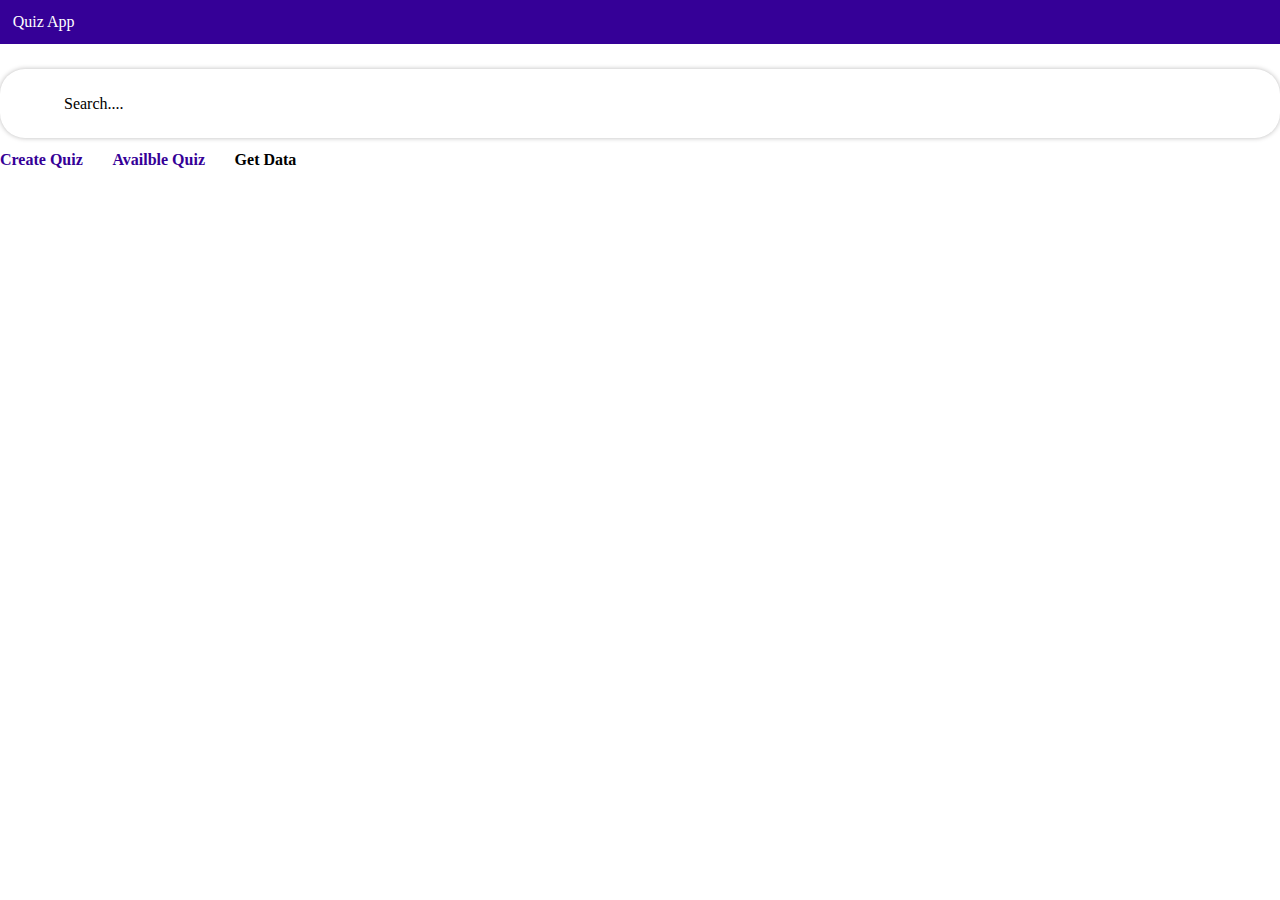
<file: index.html>
<!DOCTYPE html>
<html lang="en">

<head>
    <meta charset="UTF-8">
    <meta http-equiv="X-UA-Compatible" content="IE=edge">
    <meta name="viewport" content="width=device-width, initial-scale=1.0">
    <title>Quiz App</title>
    <link href="https://cdn.jsdelivr.net/npm/bootstrap@5.2.2/dist/css/bootstrap.min.css" rel="stylesheet"
        integrity="sha384-Zenh87qX5JnK2Jl0vWa8Ck2rdkQ2Bzep5IDxbcnCeuOxjzrPF/et3URy9Bv1WTRi" crossorigin="anonymous">
    <link rel="stylesheet" href="style.css">
</head>

<body>
    <header class="nav_bar">
        <div class="container">
            <div class="row">
                <div class="col-lg-12">
                    Quiz App
                </div>
            </div>
        </div>
    </header>
    <section>
        <div class="container">
            <div class="row">
                <div class="col-lg-3"></div>
                <div class="col-lg-6">
                    <div class="search">
                        Search....
                    </div>
                </div>
                <div class="col-lg-3"></div>
            </div>
        </div>
    </section>
    <section>
        <div class="container">
            <div class="row">
                <div class="col-lg-12">
                    <div class="subNavBar">
                        <span class="createQuiz"><a href="./createQuiz.html">Create Quiz</a></span>
                        <span onclick=""> <a href="./index.html">Availble Quiz</a></span>
                        <span class="GetData" onclick="getData()"> Get Data</span>
                    </div>
                </div>
            </div>
        </div>
    </section>
    <section id="available">
        <div class="container">
            <div class="row">
                <div class="col-lg-12">
                    <div class="content">
                        <div class="row">
                            <div class="col-md-4">
                                <div id="quizCards">

                                </div>

                            </div>
                            <div class="col-md-4">

                            </div>
                            <div class="col-md-4">

                            </div>
                        </div>
                    </div>
                </div>
            </div>
        </div>
    </section>
    <section id="Quiz">
        <div class="container">
            <div class="row">
                <div class="col-lg-12">
                    <div class="SelectedQuiz">

                    </div>
                </div>
            </div>
        </div>

    </section>
    <section class="quiz">
        <div class="container">
            <div class="row">
                <div class="col-lg-12">
                    <div id="beReady">
                        <h6>Be Ready</h6>
                        <p id="beReadyMessage"></p>
                        <button onclick="startQuiz()">Start Quiz</button>
                    </div>
                    <div id="questions">
                    </div>
                    <div id="score">
                    </div>

                </div>
            </div>
        </div>
    </section>
</body>

<script src="./app.js" defer></script>
<script src="https://cdn.jsdelivr.net/npm/bootstrap@5.2.2/dist/js/bootstrap.bundle.min.js"
    integrity="sha384-OERcA2EqjJCMA+/3y+gxIOqMEjwtxJY7qPCqsdltbNJuaOe923+mo//f6V8Qbsw3"
    crossorigin="anonymous"></script>

</html>
</file>
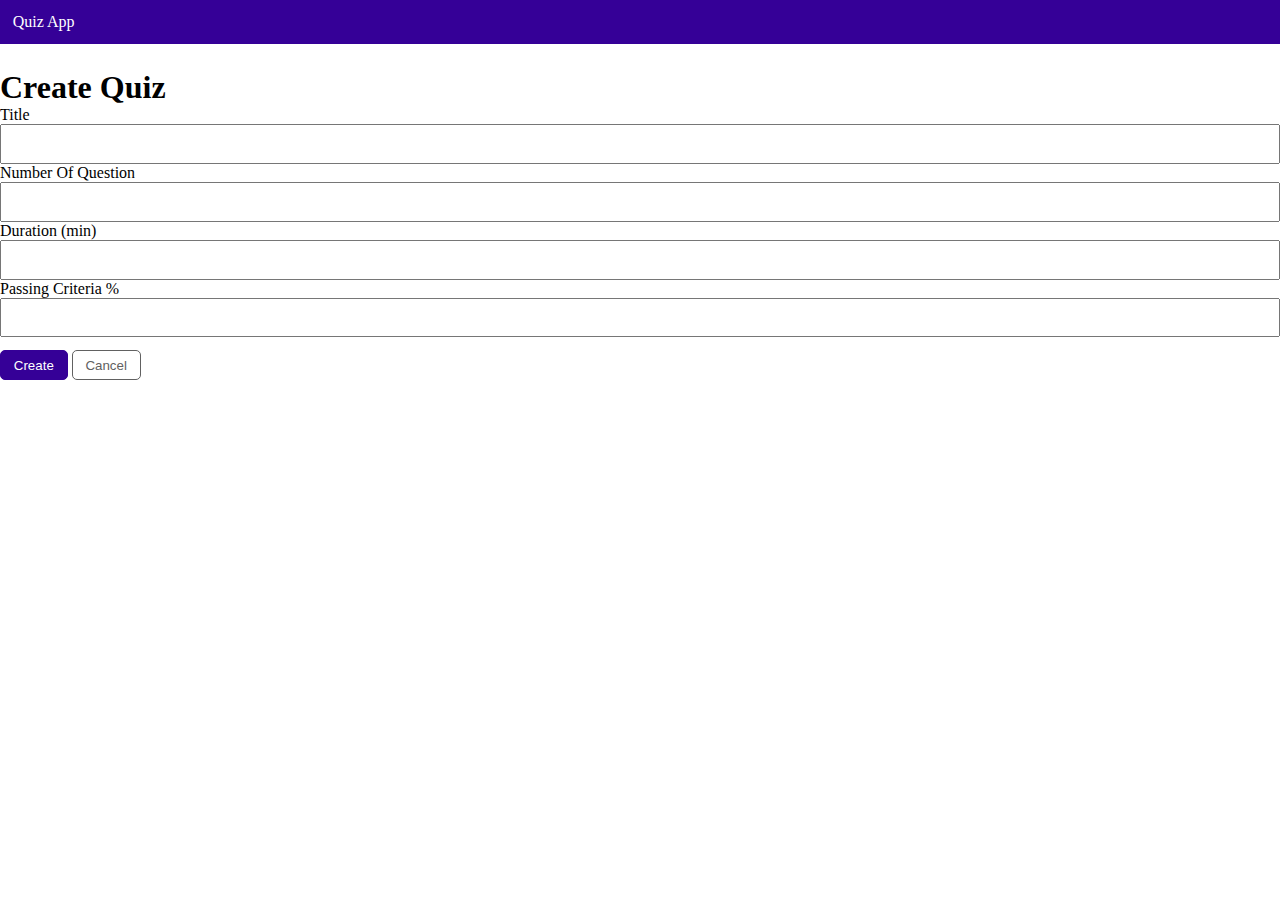
<file: createQuiz.html>
<!DOCTYPE html>
<html lang="en">

<head>
    <meta charset="UTF-8">
    <meta http-equiv="X-UA-Compatible" content="IE=edge">
    <meta name="viewport" content="width=device-width, initial-scale=1.0">
    <title>Create Quiz</title>
    <link href="https://cdn.jsdelivr.net/npm/bootstrap@5.2.2/dist/css/bootstrap.min.css" rel="stylesheet"
        integrity="sha384-Zenh87qX5JnK2Jl0vWa8Ck2rdkQ2Bzep5IDxbcnCeuOxjzrPF/et3URy9Bv1WTRi" crossorigin="anonymous">
    <link rel="stylesheet" href="./style.css">
</head>

<body>
    <header class="nav_bar">
        <div class="container">
            <div class="row">
                <div class="col-lg-12">
                    Quiz App
                </div>
            </div>
        </div>
    </header>
    <section id="Create_Quiz">
        <div class="container">
            <h1>Create Quiz</h1>
            <div class="row">
                <div class="col-lg-12">
                    <div class="QuizInfo">
                        <form action="submit">
                            <label for="" name="Title">Title</label>
                            <input type="text" name="Title" id="Title" required>
                            <label for="" name="NumberOfQuestion">Number Of Question</label>
                            <input type="number" name="NumberOfQuestion" id="NumberOfQuestion" min="1" required>
                            <label for="" name="Duration">Duration <span>(min)</span></label>
                            <input type="number" name="Duration" id="Duration" max="60" min="5" required>
                            <label for="" name="Passing Criteria">Passing Criteria %</label>
                            <input type="number" name="Passing" id="Passing" max="100" min="33" required>
                        </form>
                        <button id="QuizInfoBtn" onclick="getQuizDetails()">Create</button>
                        <button id="Cancel"><a href="./index.html">Cancel</a></button>
                    </div>
                </div>
            </div>
        </div>
    </section>
    <section id="Quiz_Details">
        <div class="container">
            <div class="row">
                <div class="col-lg-12">
                    <div class="Quiz" id="Quiz">
                        <h1 class="heading" id="QuizTitle">Quiz Title</h1>
                        <span id="QDur">Duration : </span>
                        <span id="QNum">Number Of Question : </span>
                        <span id="QPC">Passing Criteria : </span>
                        <div class="questions" id="Questions">
                        </div>
                        <button id="saveBtn" class="createBtn" onclick="getQuestion()">Save</button>
                        <button id="cancelBtn" class="createBtn"><a href="./index.html">Cancel</a></button>

                    </div>
                </div>
            </div>
        </div>
    </section>
    <section id="Success_Note">
        <div>
            <p>Congratulations, Quiz is Succesfully Created. Check your Home page!!</p>
            <p> <span> Remember that, this data is Saved on your Local Storage!!</span> </p>
            <button><a href="./index.html">Home</a></button>
        </div>
    </section>

    <script src="./app.js"></script>
</body>

</html>
</file>
<file: style.css>
* {
    margin: 0%;
    padding: 0%;
    box-sizing: border-box;
}

a {
    text-decoration: none;
    color: black;
}

.nav_bar {
    padding: 1%;
    background: rgb(53, 0, 151);
    color: #fff;
}

.subNavBar {
    margin: 1% 0%;
}

.subNavBar span {
    font-weight: 900;
}

.subNavBar span a {
    color: rgb(53, 0, 151);
    margin-right: 2%;
    font-weight: 900;
}

.search {
    width: 100%;
    background: rgb(255, 255, 255);
    margin-top: 2%;
    padding: 2% 5%;
    border-radius: 25px;
    box-shadow: 0px 0px 5px rgb(187, 186, 186);
}

.CreateQuizLink {
    text-align: right;
    color: gray;
}

.CreateQuizLink a {
    text-decoration: none;
}

.quiz-items {
    margin: 6% 0%;
    padding: 5%;
    border-radius: 5px;
    box-shadow: 0px 0px 10px rgb(187, 186, 186);
}

.quiz-items:hover {
    box-shadow: 0px 0px 10px rgb(153, 152, 152);
}

.quiz-items h3 {
    color: rgb(53, 0, 151);
}

.startBtn {
    background: rgb(53, 0, 151);
    color: #fff;
    border-radius: 25px;
    text-align: center;
    padding: 5% 0%;
    margin-top: 70%;
    cursor: pointer;
}

#Create_Quiz h1 {
    margin-top: 2%;
}

.QuizInfo form label {
    margin-top: 1%;
}

.QuizInfo form input {
    width: 100%;
    padding: 0.5%;
    font-size: 1.25rem;
}

button {
    margin-top: 1%;
    padding: 0.5% 1%;
    border-radius: 5px;
    border: none;
    color: #fff;
    background: rgb(53, 0, 151);
    border: 1px solid rgb(53, 0, 151);
    text-align: center;
    cursor: pointer;
}

#Cancel {
    background: #fff;
    border: 1px solid rgb(97, 97, 97);
}

#Cancel a {
    color: rgb(97, 97, 97);

}

#QuizInfoBtn:hover {
    background: rgb(43, 1, 121);
}

#Cancel:hover {
    color: rgb(97, 97, 97);
    background: rgb(228, 228, 228);
}

#Quiz_Details {
    display: none;
}

.Quiz h1 {
    margin: 2% 0%;

}

.Question {
    background: rgb(235, 235, 235);
    margin: 2% 0%;
    padding: 1%;
}


.Question label {
    font-size: 0.9rem;
}

.Quiz .Question input {
    border: none;
    width: 100%;
    padding: 0.5%;
    margin: 0.5% 0%;
    outline-color: rgb(53, 0, 151);
}

.Quiz .Question .options input {
    border: none;
    width: 100%;
}

.Quiz span {
    margin: 1% 0.5%;
    color: rgb(53, 0, 151);
    font-weight: 600;
}

#Success_Note {
    margin-top: 20%;
    display: none;
    text-align: center;
    font-size: 1.5rem;
}

#Success_Note p {
    color: rgb(92, 152, 2);

}

#Success_Note p span {
    font-size: 1rem;
    color: red;
    font-weight: 500;
}

#Success_Note button {
    font-size: 1rem;
    color: rgb(96, 96, 96);
    font-weight: 500;
    padding: 1%;
    border: none;
    border-bottom: 2px solid rgb(53, 0, 151);
}

#beReady {
    display: none;
    text-align: center;
    margin-top: 15%;
}

#beReady h6 {
    font-size: 1.5rem;

}

#beReady p {
    font-size: 1.25rem;
}

#questions div {
    margin: 2% 0%;
    background: rgb(235, 235, 235);
    padding: 1%;
}

#questions .question {
    font-size: 1.5rem;
}

#questions .option {
    font-size: 1.25rem;
}

#questions .col-md-4 {
    margin: 0%;
    padding: 0%;
}

#score {
    text-align: center;
    margin-top: 10%;
}

#score h1 {
    font-size: 5rem;
}

#cancelBtn,
#saveBtna {
    color: #fff;
}
.GetData{
    cursor: pointer;
}
.GetData:hover{
    color: rgb(53, 0, 151);
}
</file>
